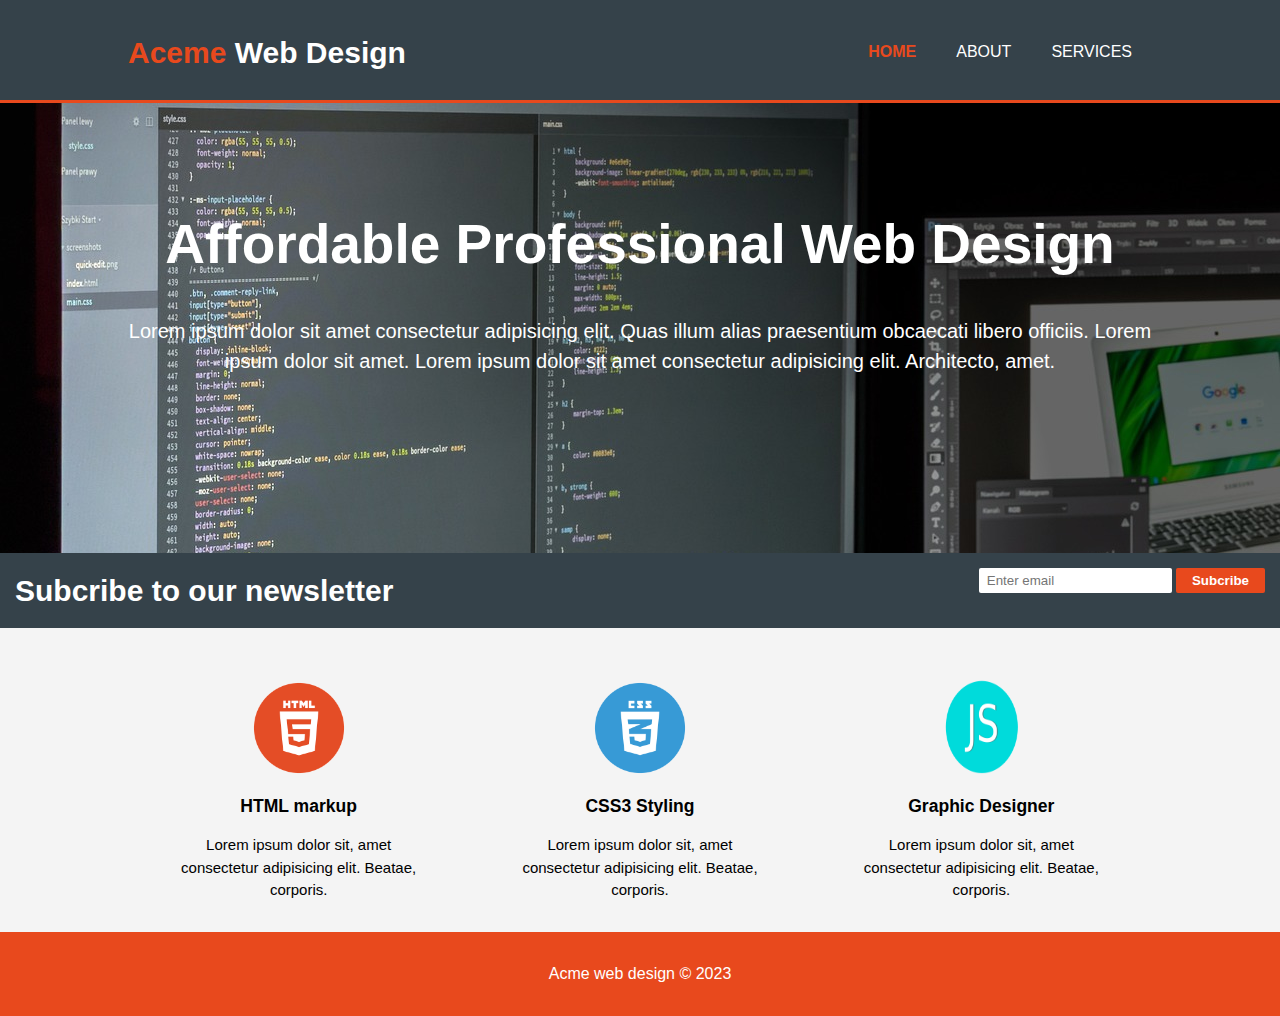
<file: index.html>
<!DOCTYPE html>
<html lang="en">
  <head>
    <meta charset="UTF-8" />
    <meta name="viewport" content="width=device-width, initial-scale=1.0" />
    <link rel="stylesheet" href="./css/style.css" class="css" />
    <title>Aceme</title>
  </head>
  <body>
    <header>
      <div class="container">
        <div id="branding">
          <h1><span class="highlight">Aceme</span> Web Design</h1>
        </div>
        <nav>
          <ul>
            <li ><a href="./index.html" class="current">home</a></li>
            <li><a href="./about.html">about</a></li>
            <li><a href="./service.html">services</a></li>
          </ul>
        </nav>
      </div>
    </header>

    <section id="showcase">
      <div class="container">
        <h1>Affordable Professional Web Design</h1>
        <p>
          Lorem ipsum dolor sit amet consectetur adipisicing elit. Quas illum
          alias praesentium obcaecati libero officiis. Lorem ipsum dolor sit
          amet. Lorem ipsum dolor sit amet consectetur adipisicing elit. Architecto, amet.
        </p>
      </div>
    </section>

    <section id="newsletter">
      <h1>Subcribe to our newsletter</h1>
      <form action="">
        <input type="text" placeholder="Enter email" />
        <button class="btn_1">Subcribe</button>
      </form>
    </section>

    <section id="boxes">
      <div class="container">
        <div class="box">
          <img src="./img/html.webp" alt="html image" />
          <h3>HTML markup</h3>
          <p>
            Lorem ipsum dolor sit, amet consectetur adipisicing elit. Beatae,
            corporis.
          </p>
        </div>
        <div class="box">
          <img src="./img//css.webp" alt="css image" />
          <h3>CSS3 Styling</h3>
          <p>
            Lorem ipsum dolor sit, amet consectetur adipisicing elit. Beatae,
            corporis.
          </p>
        </div>
        <div class="box">
          <img src="./img/js.webp" alt="graphic image" />
          <h3>Graphic Designer</h3>
          <p>
            Lorem ipsum dolor sit, amet consectetur adipisicing elit. Beatae,
            corporis.
          </p>
        </div>
      </div>
    </section>

    <footer>
        <p>Acme web design &copy; 2023</p>
    </footer>
  </body>
</html>
</file>
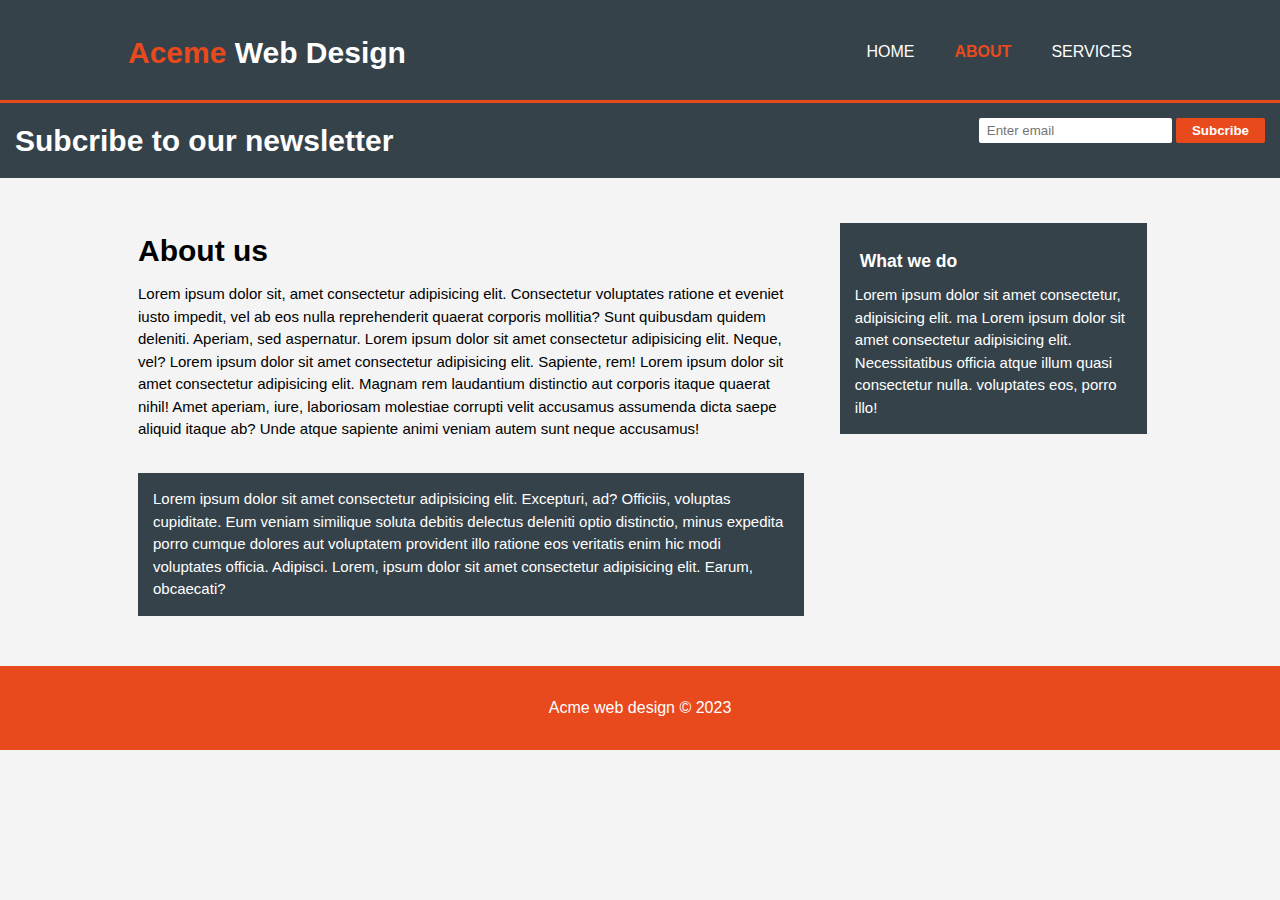
<file: about.html>
<!DOCTYPE html>
<html lang="en">
  <head>
    <meta charset="UTF-8" />
    <meta name="viewport" content="width=device-width, initial-scale=1.0" />
    <link rel="stylesheet" href="./css/style.css" class="css" />
    <title>Aceme</title>
  </head>
  <body>
    <header>
      <div class="container">
        <div id="branding">
          <h1><span class="highlight">Aceme</span> Web Design</h1>
        </div>
        <nav>
          <ul>
            <li><a href="./index.html">home</a></li>
            <li><a href="./about.html" class="current">about</a></li>
            <li><a href="./service.html">services</a></li>
          </ul>
        </nav>
      </div>
    </header>

    <section id="newsletter">
      <h1>Subcribe to our newsletter</h1>
      <form action="">
        <input type="text" placeholder="Enter email" />
        <button class="btn_1">Subcribe</button>
      </form>
    </section>

    <section id="main">
      <div class="container">
        <article class="main-col">
          <h1>About us</h1>
          <p>
            Lorem ipsum dolor sit, amet consectetur adipisicing elit.
            Consectetur voluptates ratione et eveniet iusto impedit, vel ab eos
            nulla reprehenderit quaerat corporis mollitia? Sunt quibusdam quidem
            deleniti. Aperiam, sed aspernatur. Lorem ipsum dolor sit amet
            consectetur adipisicing elit. Neque, vel? Lorem ipsum dolor sit amet
            consectetur adipisicing elit. Sapiente, rem! Lorem ipsum dolor sit
            amet consectetur adipisicing elit. Magnam rem laudantium distinctio
            aut corporis itaque quaerat nihil! Amet aperiam, iure, laboriosam
            molestiae corrupti velit accusamus assumenda dicta saepe aliquid
            itaque ab? Unde atque sapiente animi veniam autem sunt neque
            accusamus!
          </p>
          <br />
          <p class="dark">
            Lorem ipsum dolor sit amet consectetur adipisicing elit. Excepturi,
            ad? Officiis, voluptas cupiditate. Eum veniam similique soluta
            debitis delectus deleniti optio distinctio, minus expedita porro
            cumque dolores aut voluptatem provident illo ratione eos veritatis
            enim hic modi voluptates officia. Adipisci. Lorem, ipsum dolor sit
            amet consectetur adipisicing elit. Earum, obcaecati?
          </p>
        </article>
        <aside class="aside">
          <div class="dark">
            <h3>What we do</h3>
            <p>
              Lorem ipsum dolor sit amet consectetur, adipisicing elit. ma Lorem
              ipsum dolor sit amet consectetur adipisicing elit. Necessitatibus
              officia atque illum quasi consectetur nulla. voluptates eos, porro
              illo!
            </p>
          </div>
        </aside>
      </div>
    </section>

    <footer>
      <p>Acme web design &copy; 2023</p>
    </footer>
  </body>
</html>
</file>
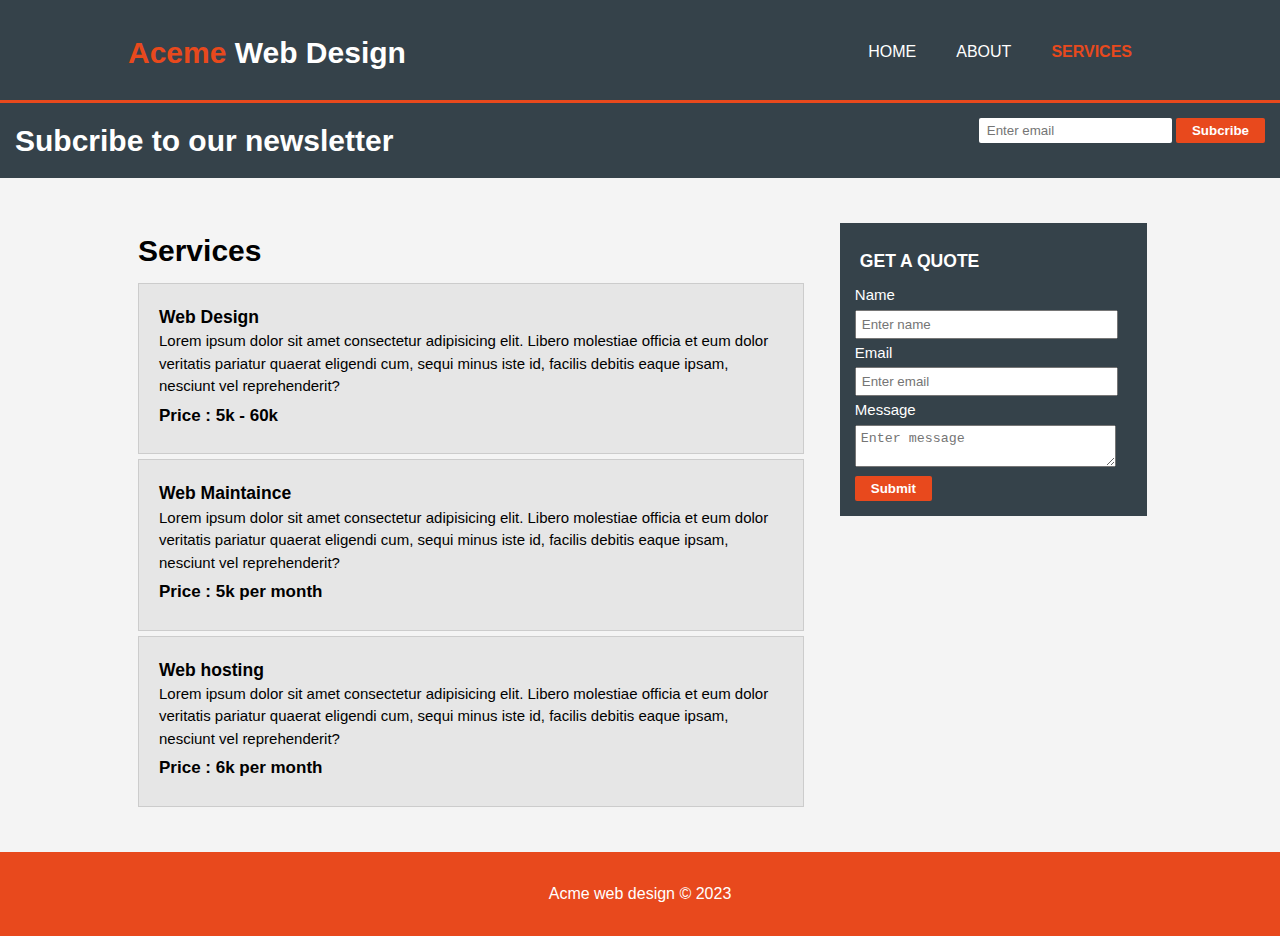
<file: service.html>
<!DOCTYPE html>
<html lang="en">
  <head>
    <meta charset="UTF-8" />
    <meta name="viewport" content="width=device-width, initial-scale=1.0" />
    <link rel="stylesheet" href="./css/style.css" class="css" />
    <title>Aceme</title>
  </head>
  <body>
    <header>
      <div class="container">
        <div id="branding">
          <h1><span class="highlight">Aceme</span> Web Design</h1>
        </div>
        <nav>
          <ul>
            <li><a href="./index.html">home</a></li>
            <li><a href="./about.html">about</a></li>
            <li><a href="./service.html" class="current">services</a></li>
          </ul>
        </nav>
      </div>
    </header>

    <section id="newsletter">
      <h1>Subcribe to our newsletter</h1>
      <form action="">
        <input type="text" placeholder="Enter email" />
        <button class="btn_1">Subcribe</button>
      </form>
    </section>

    <section id="main">
      <div class="container">
        <article class="main-col">
          <h1>Services</h1>
          <ul id="service">
            <li>
              <h3>Web Design</h3>
              <p>
                Lorem ipsum dolor sit amet consectetur adipisicing elit. Libero
                molestiae officia et eum dolor veritatis pariatur quaerat
                eligendi cum, sequi minus iste id, facilis debitis eaque ipsam,
                nesciunt vel reprehenderit?
              </p>
              <p class="price">
                Price : 5k - 60k
              </p>
            </li>

            <li>
                <h3>Web Maintaince</h3>
                <p>
                  Lorem ipsum dolor sit amet consectetur adipisicing elit. Libero
                  molestiae officia et eum dolor veritatis pariatur quaerat
                  eligendi cum, sequi minus iste id, facilis debitis eaque ipsam,
                  nesciunt vel reprehenderit?
                </p>
                <p class="price">
                  Price : 5k per month
                </p>
              </li>

              <li>
                <h3>Web hosting</h3>
                <p>
                  Lorem ipsum dolor sit amet consectetur adipisicing elit. Libero
                  molestiae officia et eum dolor veritatis pariatur quaerat
                  eligendi cum, sequi minus iste id, facilis debitis eaque ipsam,
                  nesciunt vel reprehenderit?
                </p>
                <p class="price">
                  Price : 6k per month
                </p>
              </li>
          </ul>
        </article>
        <aside class="aside">
          <div class="dark">
            <h3>GET A QUOTE</h3>
            <form class="quote">
              <label for="name">Name</label><br />
              <input type="text" placeholder="Enter name" /><br />
              <label for="email">Email</label><br />
              <input type="email" placeholder="Enter email" /><br />
              <label for="message">Message</label><br />
              <textarea placeholder="Enter message"></textarea><br />
              <button class="btn_1">Submit</button>
            </form>
          </div>
        </aside>
      </div>
    </section>

    <footer>
      <p>Acme web design &copy; 2023</p>
    </footer>
  </body>
</html>
</file>
<file: css/style.css>
* {
  margin: 0;
  padding: 0;
}
body {
  font: 15px/1.5 Arial, Helvetica, sans-serif;
  background-color: #f4f4f4;
  margin: 0;
  padding: 0;
}

.dark {
  padding: 15px;
  background-color: #35424a;
  color: #ffffff;
  margin: 10px 0 10px 0;
}

ul {
  margin: 0;
  padding: 0;
}

.container {
  width: 80%;
  margin: auto;
  overflow: hidden;
  
}

header {
  background-color: #35424a;
  color: #ffffff;
  padding-top: 30px;
  min-height: 70px;
  border-bottom: 3px solid #e8491d;
}

header a {
  text-decoration: none;
  color: #ffffff;
  text-transform: uppercase;
  font-size: 16px;
}

header li {
  float: left;
  display: inline;
  padding: 0 20px 0 20px;
}

header #branding {
  float: left;
}

header #branding {
  margin: 0;
}

header nav {
  float: right;
  margin-top: 10px;
}
header .highlight,
header .current {
  color: #e8491d;
  font-weight: bold;
}

header a:hover {
  color: #cccccc;
  font-weight: bold;
}

#showcase {
  min-height: 450px;
  background: url("../img/showcase1.jpg")no-repeat;
  text-align: center;
  color: #ffffff;
  background-size: cover;
  /* filter: blur(0.5px); */
}

#showcase h1 {
  margin-top: 100px;
  font-size: 55px;
  margin-bottom: 30px;
}
#showcase p {
  font-size: 20px;
}
#newsletter {
  background-color: #35424a;
  color: #ffffff;
  padding: 15px;
  display: flex;
  justify-content: space-between;
}
#newsletter {
  padding-top: 15x;
}
#newsletter input,
.btn_1 {
  padding: 5px 8px 5px 8px;
  border: none;
  border-radius: 2px;
}
.btn_1 {
  background-color: #e8491d;
  color: #ffffff;
  font-weight: bold;
  cursor: pointer;
  padding: 5px 16px 5px 16px;
}
#boxes {
  margin-top: 50px;
}
#boxes .container {
  display: flex;
  justify-content: space-around;
}
.box {
  display: flex;
  flex-direction: column;
  width: 25%;
  align-items: center;
  text-align: center;
}
.box img {
  width: 100px;
  height: 100px;
}

.box h3 {
  margin: 15px;
}
footer {
  margin-top: 30px;
  padding: 30px;
  background-color: #e8491d;
  color: #ffffff;
  font-size: 16px;
  text-align: center;
}

.main-col {
  width: 65%;
  float: left;
  margin-top: 30px;
  padding: 10px;
}
.main-col h1 {
  margin: 10px 0 10px 0;
}

.aside {
  width: 30%;
  float: right;
  margin-top: 30px;
  padding: 5px;
}
.aside h3 {
  margin: 10px 5px 10px 5px;
}

.aside .quote input,
.aside .quote textarea {
  width: 90%;
  padding: 5px;
  margin: 3px 0 3px 0;
}
#service li {
  list-style: none;
  padding: 20px;
  background-color: #e6e6e6;
  border: 1px solid #cccccc;
  margin-bottom: 5px;
}

#service .price {
  padding: 5px 0 5px 0;
  font-size: 17px;
  font-weight: bold;
}

@media (max-width: 768px) {
  header #branding,
  header nav,
  header nav li,
  .main-col,
  .aside {
    float: none;
    width: 100%;
    text-align: center;
  }
  header {
    padding-bottom: 20px;
  }
  #showcase h1 {
    margin-top: 40px;
    line-height: 5rem;
  }
  #newsletter,
  #boxes .container,
  #boxes .box {
    flex-direction: column;
    align-items: center;
  }
  #boxes .box {
    width: 60%;
  }
  #newsletter button {
    display: block;
    width: 100%;
    margin-top: 5px;
  }
  .aside button,
  .aside .quote input,
  .aside .quote textarea {
    width: 100%;
    padding: 5px 0 5px 0;
    margin: 2px;
  }
 
}

@media (max-width: 412px){
  #showcase h1 {
    font-size: 44px;
  }
  #showcase p {
    font-size: 15px;
  }
  header nav , header nav li{
    display: block;
    
    
  }
}
</file>
